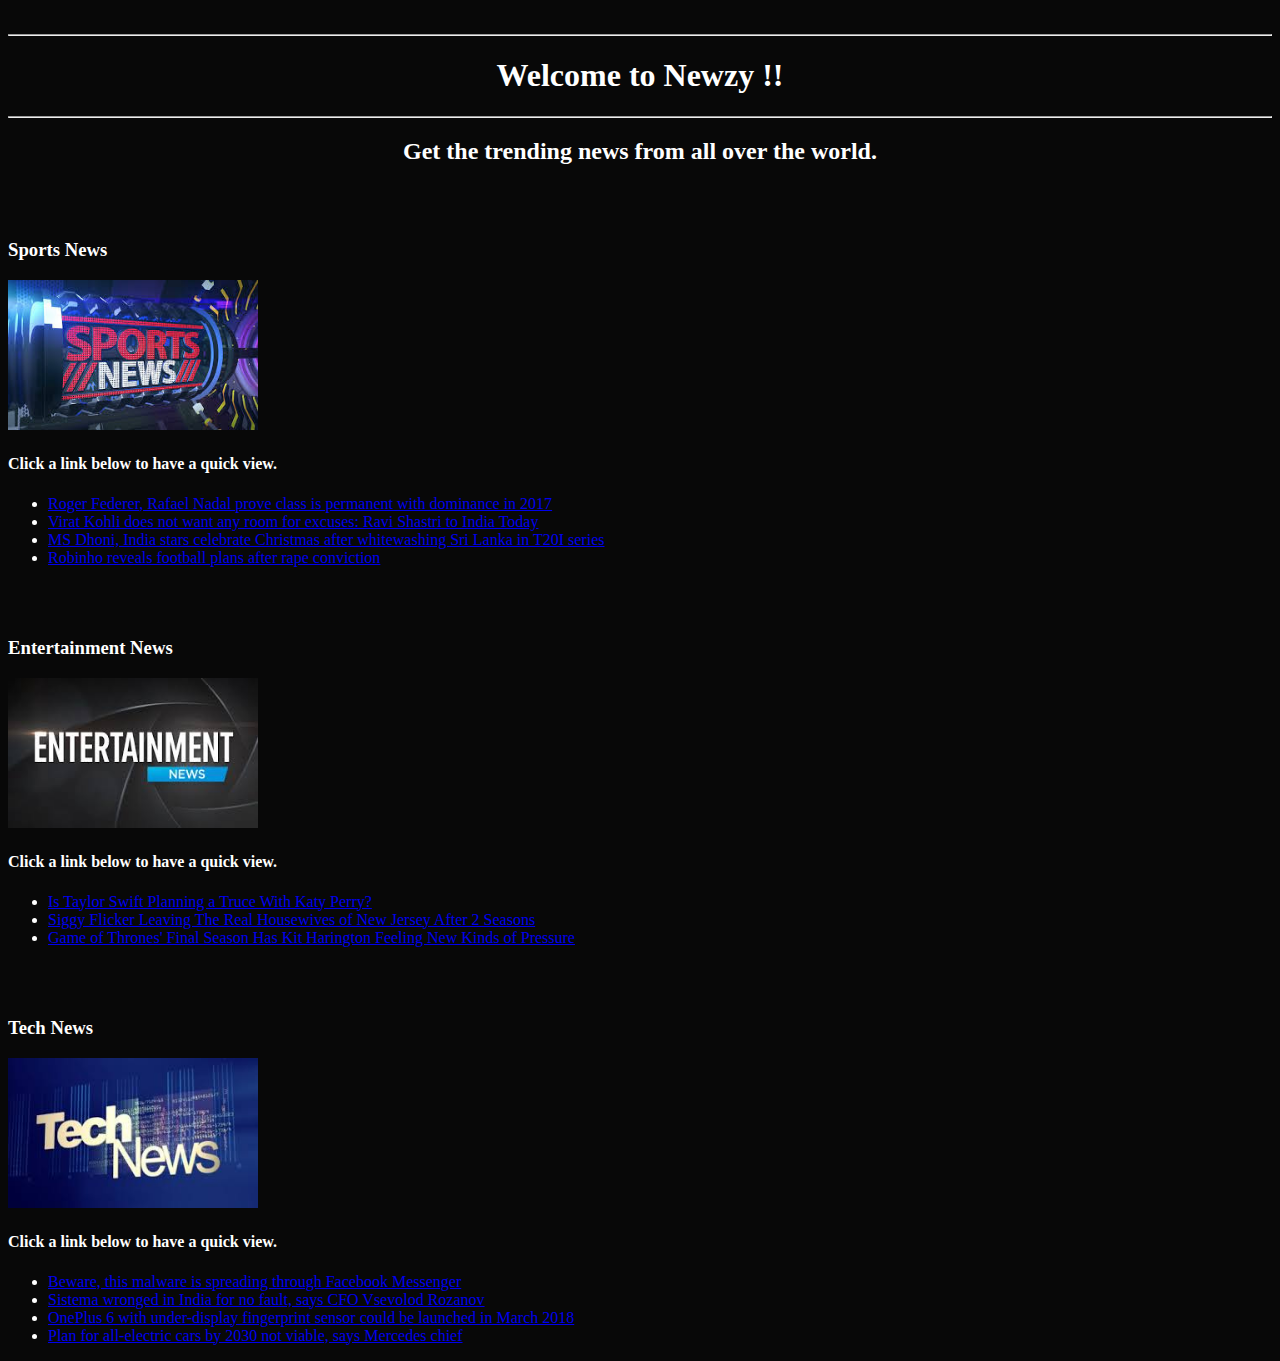
<file: Newzy project/index.html>
<!DOCTYPE html>
<html>

<head>
  <title>Newzy</title>
</head>

<body style="background-color:rgb(8, 8, 8);color:White;">
  <br>
  <hr>
  <h1 style="text-align:center;">Welcome to Newzy !!</h1>
  <hr>
  <h2 style="text-align:center;">Get the trending news from all over the world.</h2>
  <br>
  <br>

  <!-- <div style="text-align:center;"> -->
  <h3>Sports News</h3>
  <img src="sports.jpg" alt="Sports News" width="250" height="150">
  <h4>Click a link below to have a quick view.</h4>
  <ul>
    <li>
      <a href="http://indiatoday.intoday.in/story/roger-federer-rafael-nadal-tennis-2017-us-open-australian-open-french-open-wimbledon/1/1117611.html">
        Roger Federer, Rafael Nadal prove class is permanent with dominance in 2017
      </a>
    </li>
    <li>
      <a href="http://indiatoday.intoday.in/story/ravi-shastri-exclusive-virat-kohli-team-india-cricket/1/1117533.html">
        Virat Kohli does not want any room for excuses: Ravi Shastri to India Today
      </a>
    </li>
    <li>
      <a href="http://indiatoday.intoday.in/story/india-vs-sri-lanka-3rd-t20-in-mumbai-wankhede-stadium-ms-dhoni/1/1117391.html">
        MS Dhoni, India stars celebrate Christmas after whitewashing Sri Lanka in T20I series
      </a>
    </li>
    <li>
      <a href="http://indiatoday.intoday.in/story/robinho-arrest-brazil-rape-conviction-milan-italy-atletico-mineiro/1/1117534.html">
        Robinho reveals football plans after rape conviction
      </a>
    </li>
  </ul>

  <br>
  <br>
  <h3>Entertainment News</h3>
  <img src="entertainment.jpg" alt="Entertainment News" width="250" height="150">
  <h4>Click a link below to have a quick view.</h4>
  <ul>
    <li>
      <a href="http://www.eonline.com/shows/e_news/videos/267262/is-taylor-swift-planning-a-truce-with-katy-perry">
        Is Taylor Swift Planning a Truce With Katy Perry?
      </a>
    </li>
    <li>
      <a href="http://www.eonline.com/news/901833/siggy-flicker-leaving-the-real-housewives-of-new-jersey-after-2-seasons">
        Siggy Flicker Leaving The Real Housewives of New Jersey After 2 Seasons
      </a>
    </li>
    <li>
      <a href="http://www.eonline.com/news/901585/game-of-thrones-final-season-has-kit-harington-feeling-new-kinds-of-pressure">
        Game of Thrones' Final Season Has Kit Harington Feeling New Kinds of Pressure
      </a>
    </li>
  </ul>

  <br>
  <br>
  <h3>Tech News</h3>
  <img src="tech.jpg" alt="Tech News" width="250" height="150">
  <h4>Click a link below to have a quick view.</h4>
  <ul>
    <li>
      <a href="https://www.gadgetsnow.com/tech-news/beware-this-malware-is-spreading-through-facebook-messenger/articleshow/62241493.cms">
        Beware, this malware is spreading through Facebook Messenger
      </a>
    </li>
    <li>
      <a href="https://www.gadgetsnow.com/tech-news/sistema-wronged-in-india-for-no-fault-says-cfo-vsevolod-rozanov/articleshow/62241481.cms">
        Sistema wronged in India for no fault, says CFO Vsevolod Rozanov
      </a>
    </li>
    <li>
      <a href="https://www.gadgetsnow.com/tech-news/oneplus-6-with-under-display-fingerprint-sensor-could-be-launched-in-march-2018/articleshow/62241462.cms">
        OnePlus 6 with under-display fingerprint sensor could be launched in March 2018
      </a>
    </li>
    <li>
      <a href="https://www.gadgetsnow.com/tech-news/plan-for-all-electric-cars-by-2030-not-viable-says-mercedes-chief/articleshow/62241270.cms">
        Plan for all-electric cars by 2030 not viable, says Mercedes chief
      </a>
    </li>
  </ul>
<!-- </div> -->

</body>

</html>
</file>
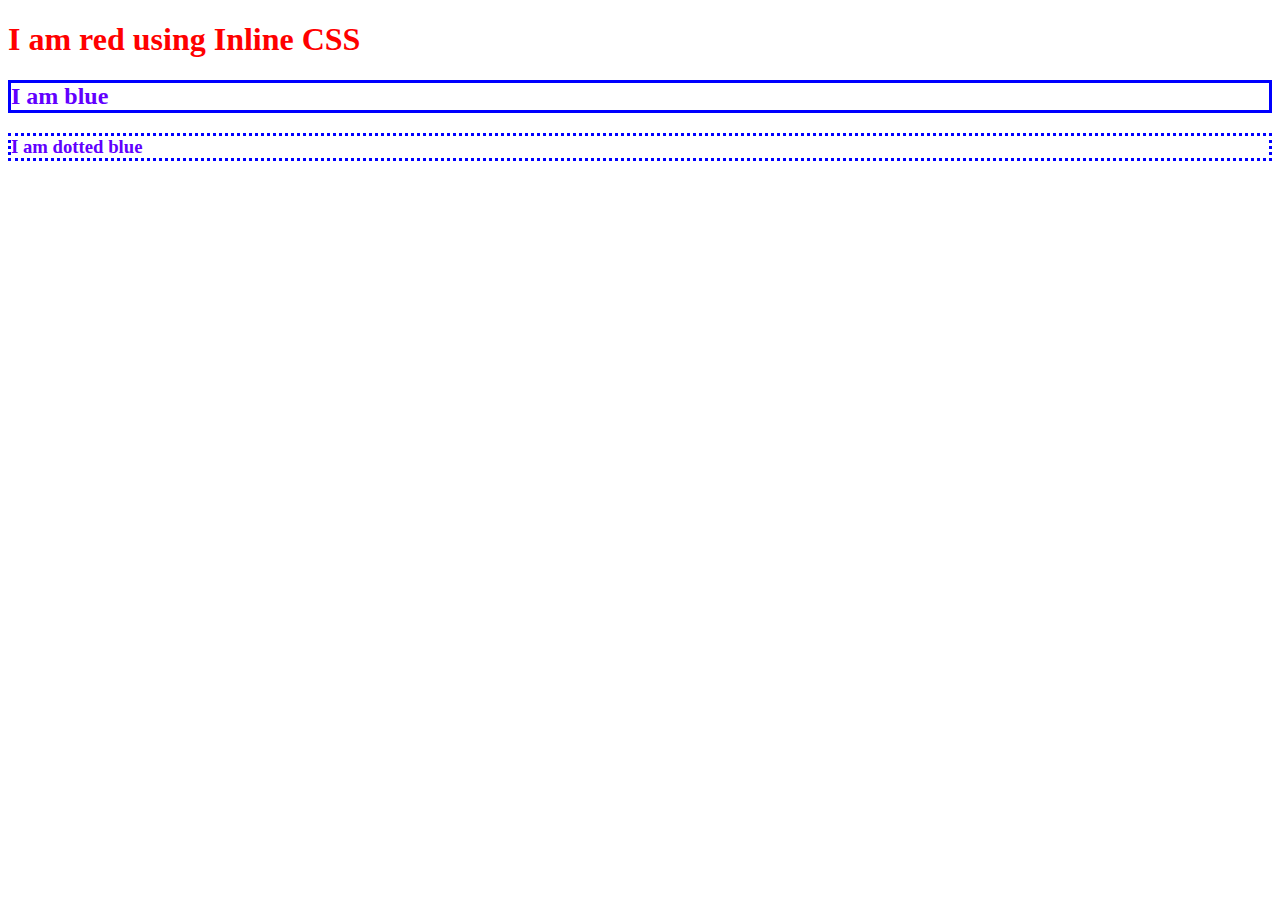
<file: Css intro/1.inline.html>
<!DOCTYPE html>
<html lang="en">
<head>
  <title>CSS</title>
</head>
<body>
  <!-- Inline CSS -->
  <h1 style="color:red;">I am red using Inline CSS</h1>
  <h2 style="color:rgb(98, 0, 255); border: 3px solid blue">I am blue</h2>
  <h3 style="color:rgb(98, 0, 255); border: 3px dotted blue">I am dotted blue</h3>
</body>
</html>
</file>
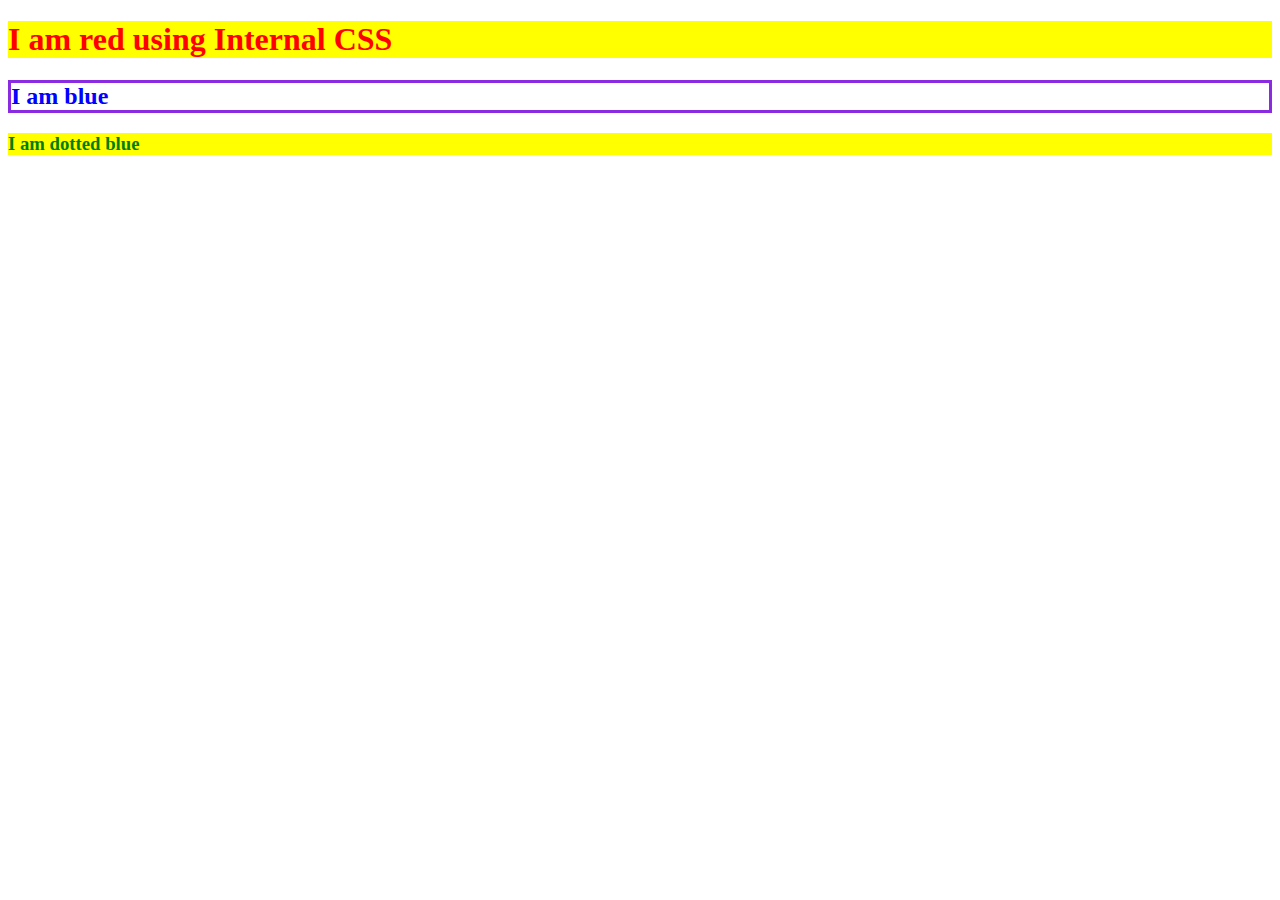
<file: Css intro/2.internal.html>
<!DOCTYPE html>
<html lang="en">
<head>
  <title>CSS</title>
  <!-- Internal CSS -->
  <style>        
    h1 {
      color : red;
      background: yellow;

    }
    h2 {
      color : blue;
      border : 3px solid blueviolet;
    }

    h3 {
      color: green;
      background: yellow;
    }




  </style>
</head>
<body>
  <h1>I am red using Internal CSS</h1>
  <h2>I am blue</h2>
  <h3>I am dotted blue</h3>
</body>
</html>
</file>
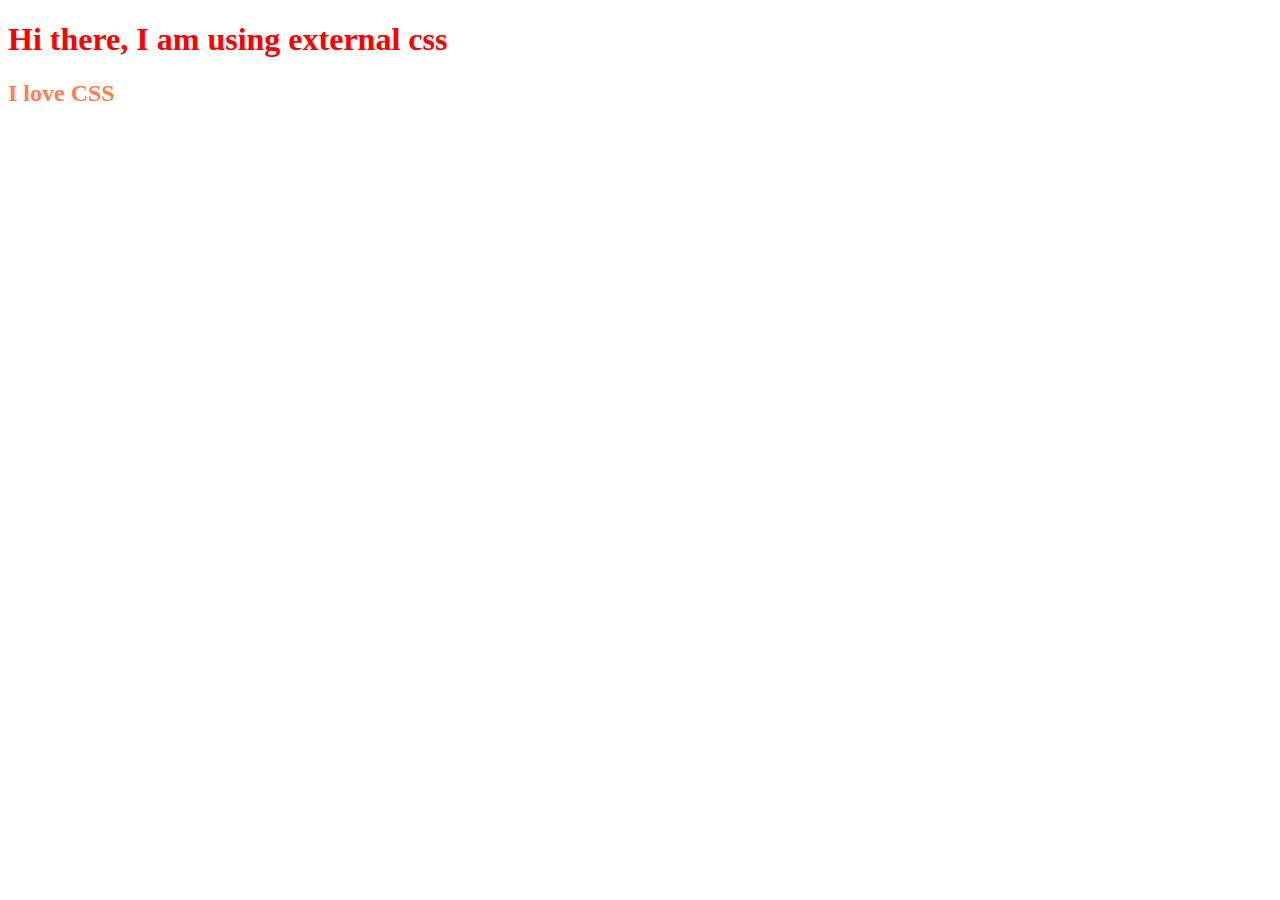
<file: Css intro/3.external.html>
<!DOCTYPE html>
<html lang="en">
<head>
  <title>CSS</title>
  <link rel="stylesheet" href="external.css">
</head>
<body>
  <h1>Hi there, I am using external css</h1>
  <h2>I love CSS</h2>
</body>
</html>
</file>
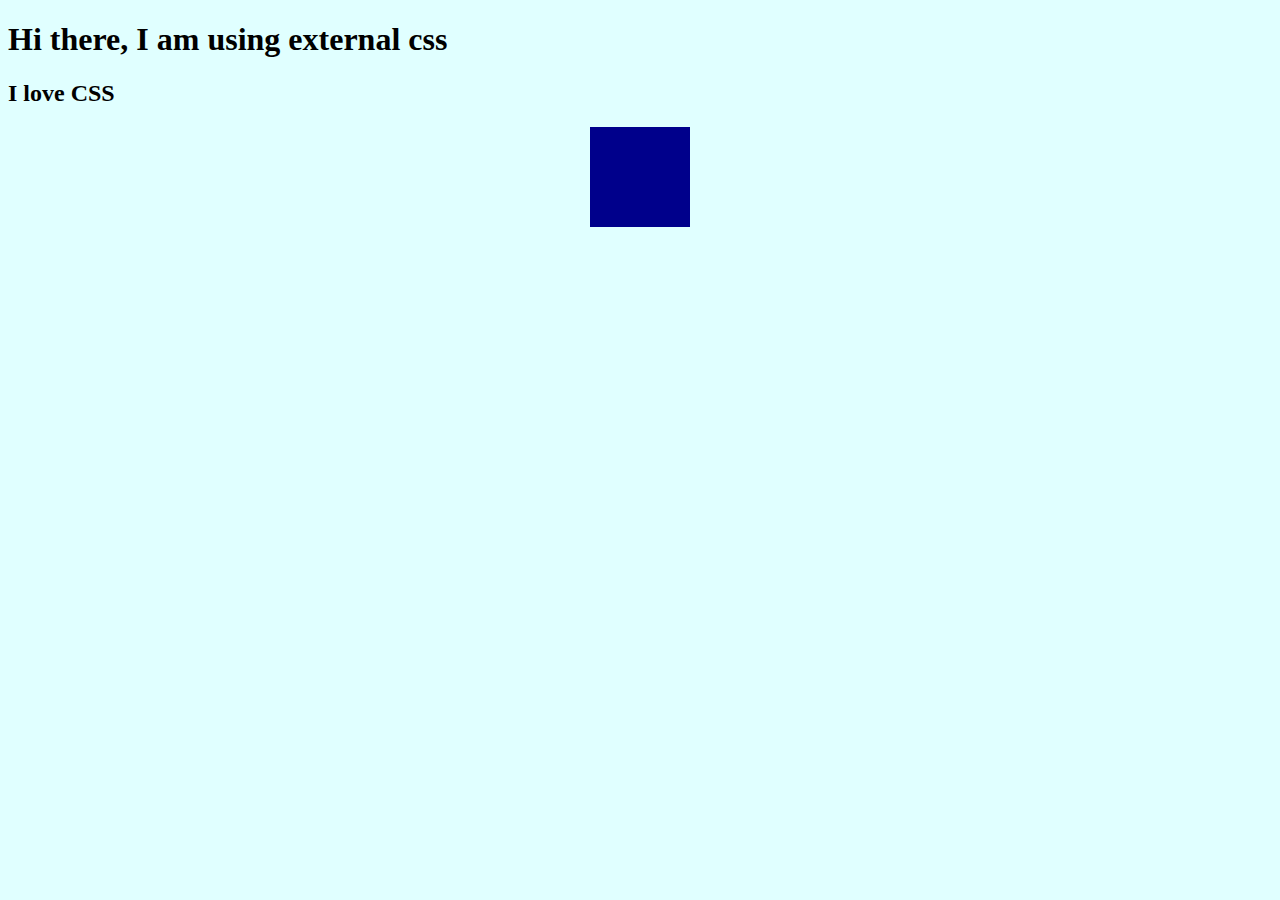
<file: Css intro/4.class.html>
<!DOCTYPE html>
<html lang="en">
<head>
  <title>CSS</title>
  <link rel="stylesheet" href="class.css">
</head>
<body>
  <h1>Hi there, I am using external css</h1>
  <h2>I love CSS</h2>
  
  <!-- class selector -->
  <div class="square"></div>
</body>
</html>
</file>
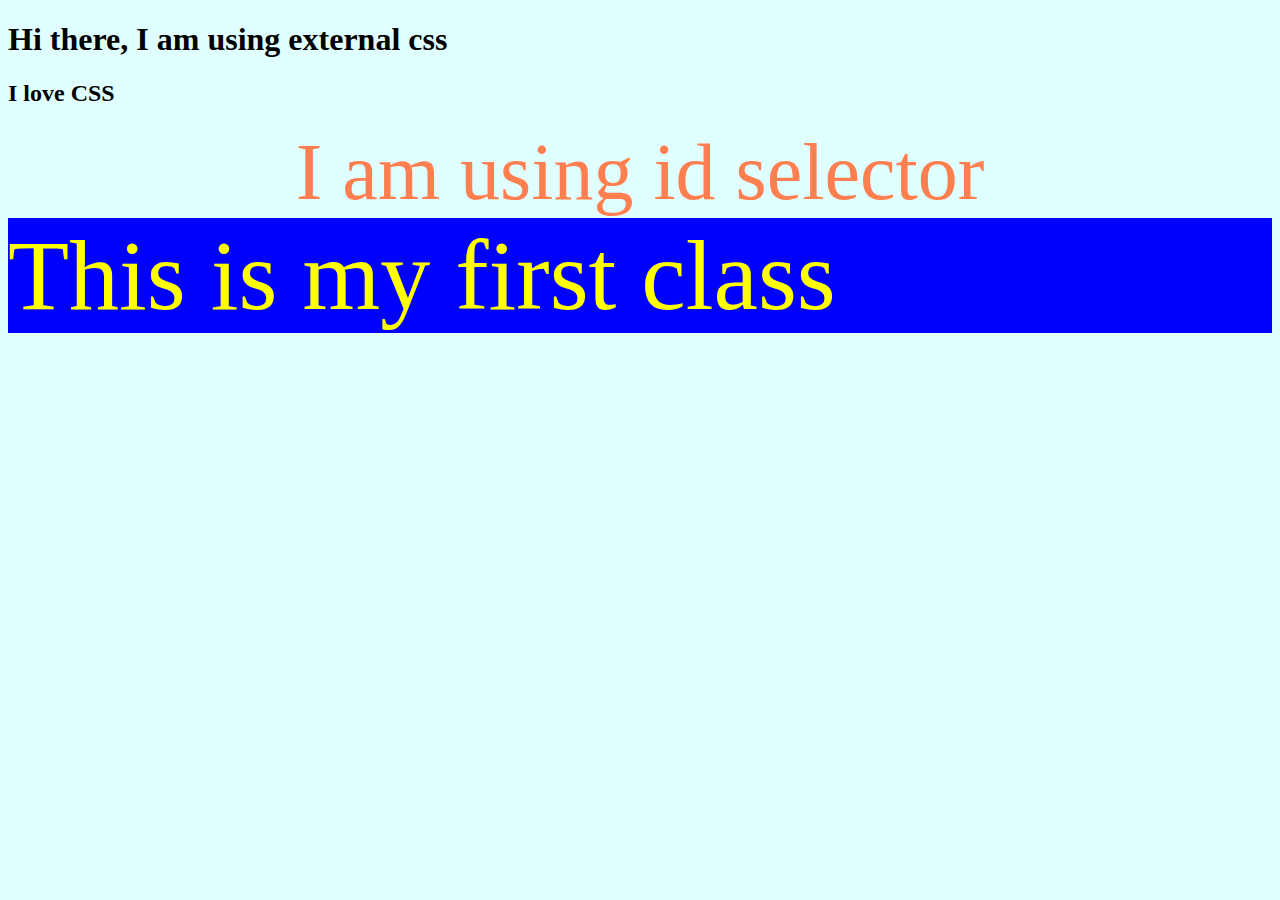
<file: Css intro/5.id.html>
<!DOCTYPE html>
<html lang="en">
<head>
  <title>CSS</title>
  <link rel="stylesheet" href="id.css">
</head>
<body>
  <h1>Hi there, I am using external css</h1>
  <h2>I love CSS</h2>
  <div class="square"></div>

  <!-- id selector -->
  <div id="tex">I am using id selector</div>

  <div id="prash">This is my first class</div>

</body>
</html>
</file>
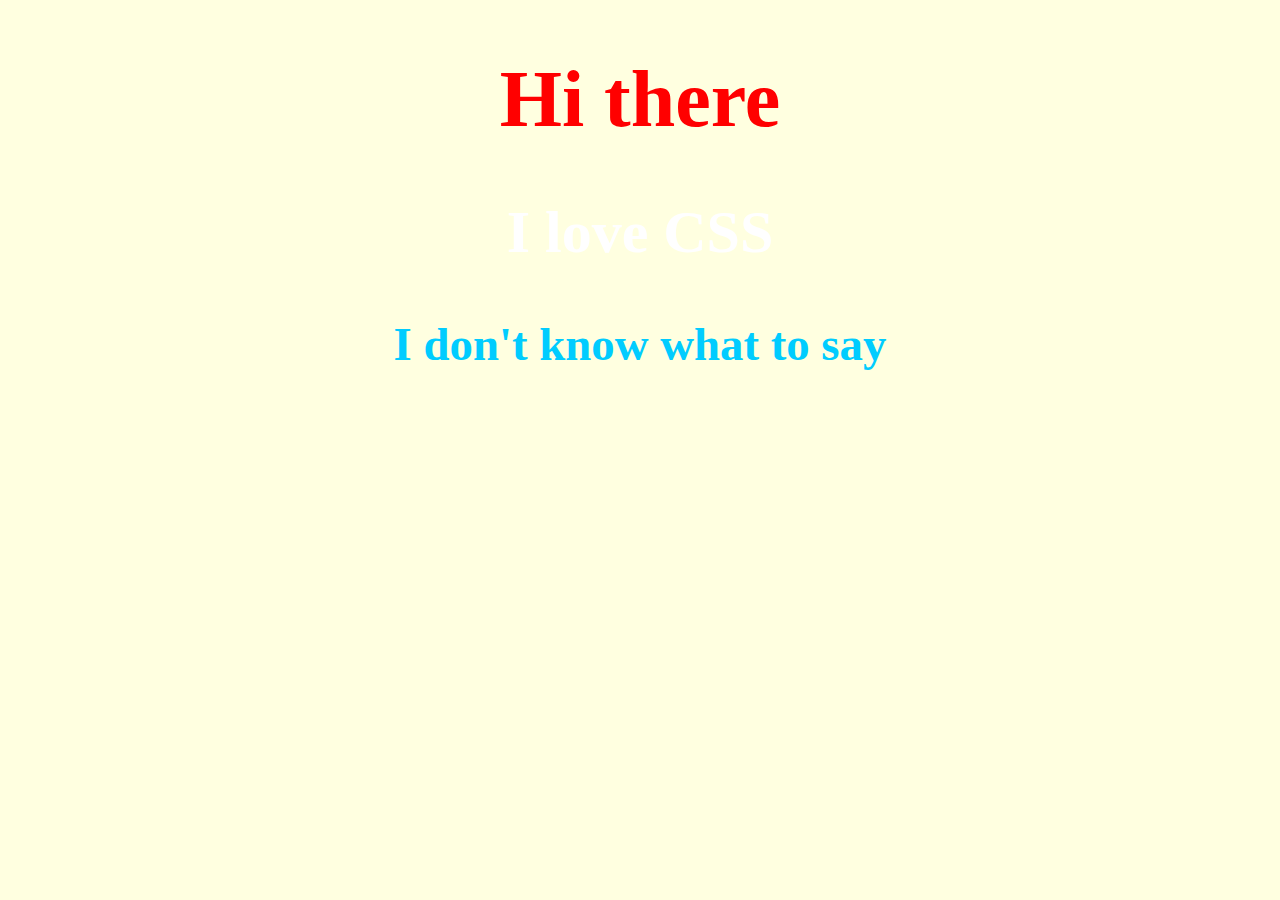
<file: Css intro/6.colors.html>
<!DOCTYPE html>
<html lang="en">
<head>
  <title>CSS</title>
  <link rel="stylesheet" href="colors.css">
</head>
<body>
  
  <div class="color">
      <h1>Hi there</h1>
      <h2>I love CSS</h2>
      <h3>I don't know what to say</h3>
  </div>

</body>
</html>
</file>
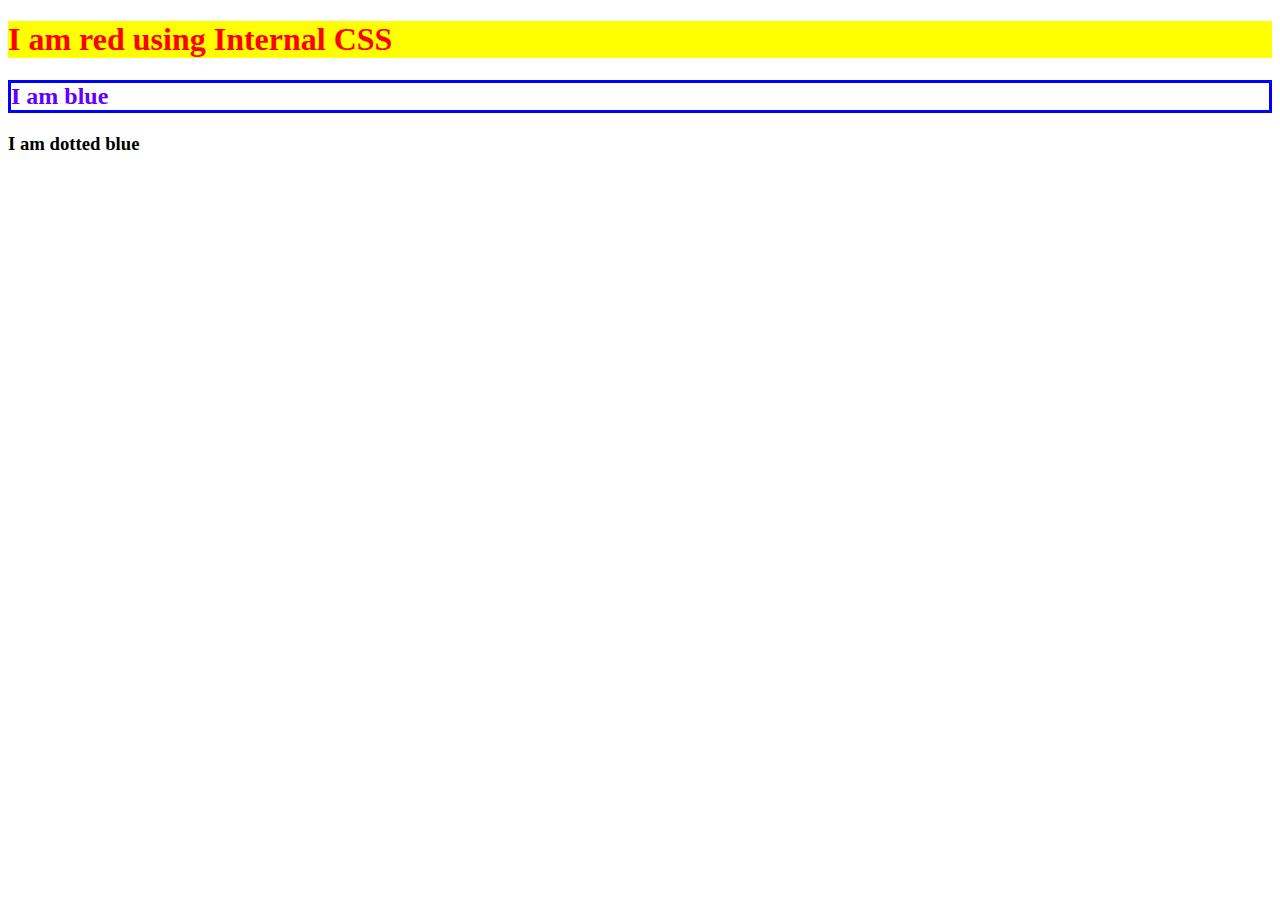
<file: Css intro/internal.html>
<!DOCTYPE html>
<html lang="en">
<head>
  <title>CSS</title>
  <!-- Internal CSS -->
  <style>        
    h1 {
      color : red;
      background: yellow;

    }
    h2 {
      color : blue;
      border : 3px solid blueviolet;
    }

  </style>
</head>
<body>
  <h1 style="color:red;">I am red using Internal CSS</h1>
  <h2 style="color:rgb(98, 0, 255); border: 3px solid blue">I am blue</h2>
  <h3>I am dotted blue</h3>
</body>
</html>
</file>
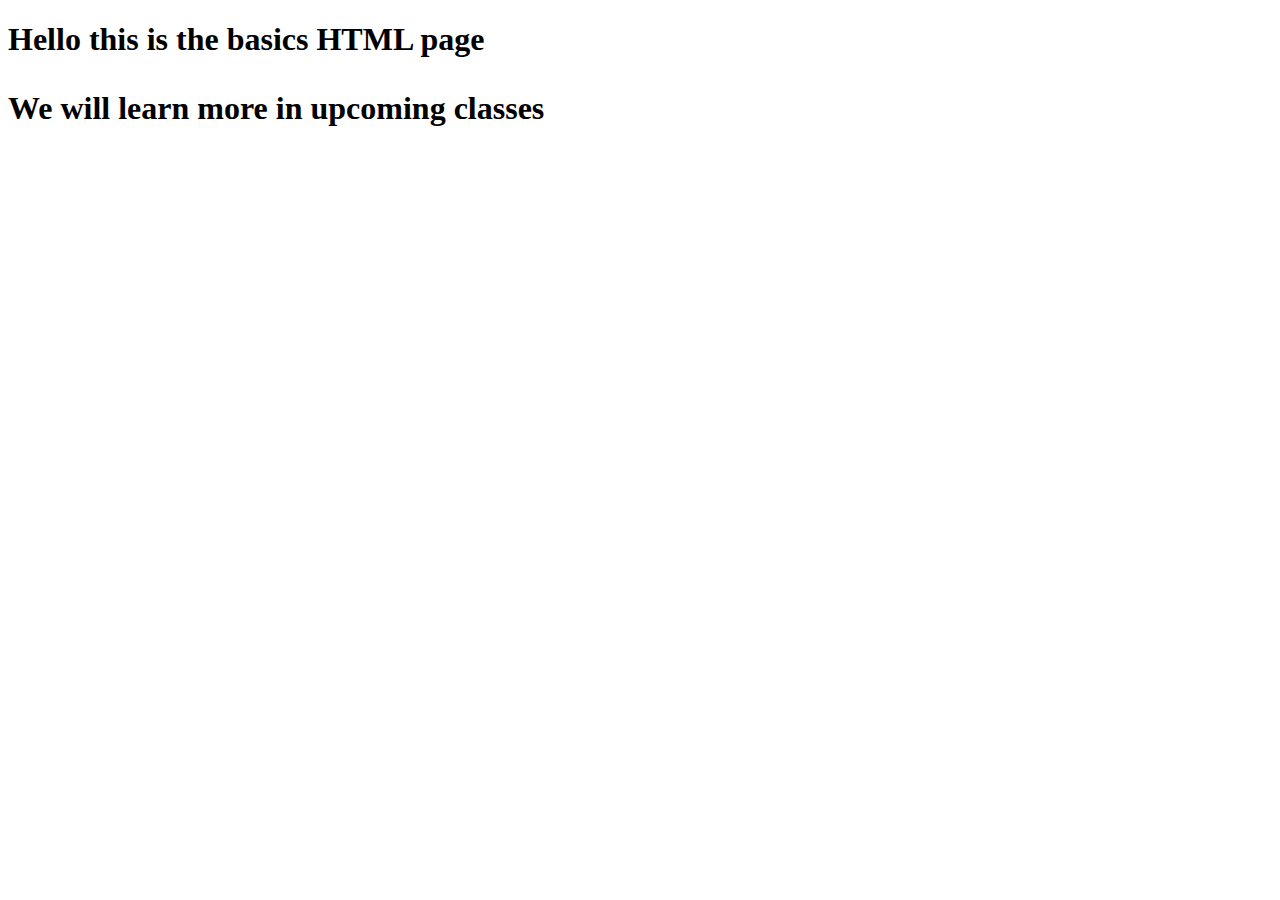
<file: Html intro/1.hello.html>
<!DOCTYPE html>
<html>
<head>
  <title>Hello folks!!!</title>
  <!-- we put all the links, css files and scripts in head tag  -->
</head>
<body>
    <h1>Hello this is the basics HTML page</>
    <p style="tex-align:center">We will learn more in upcoming classes</p>
</body>
</html>
</file>
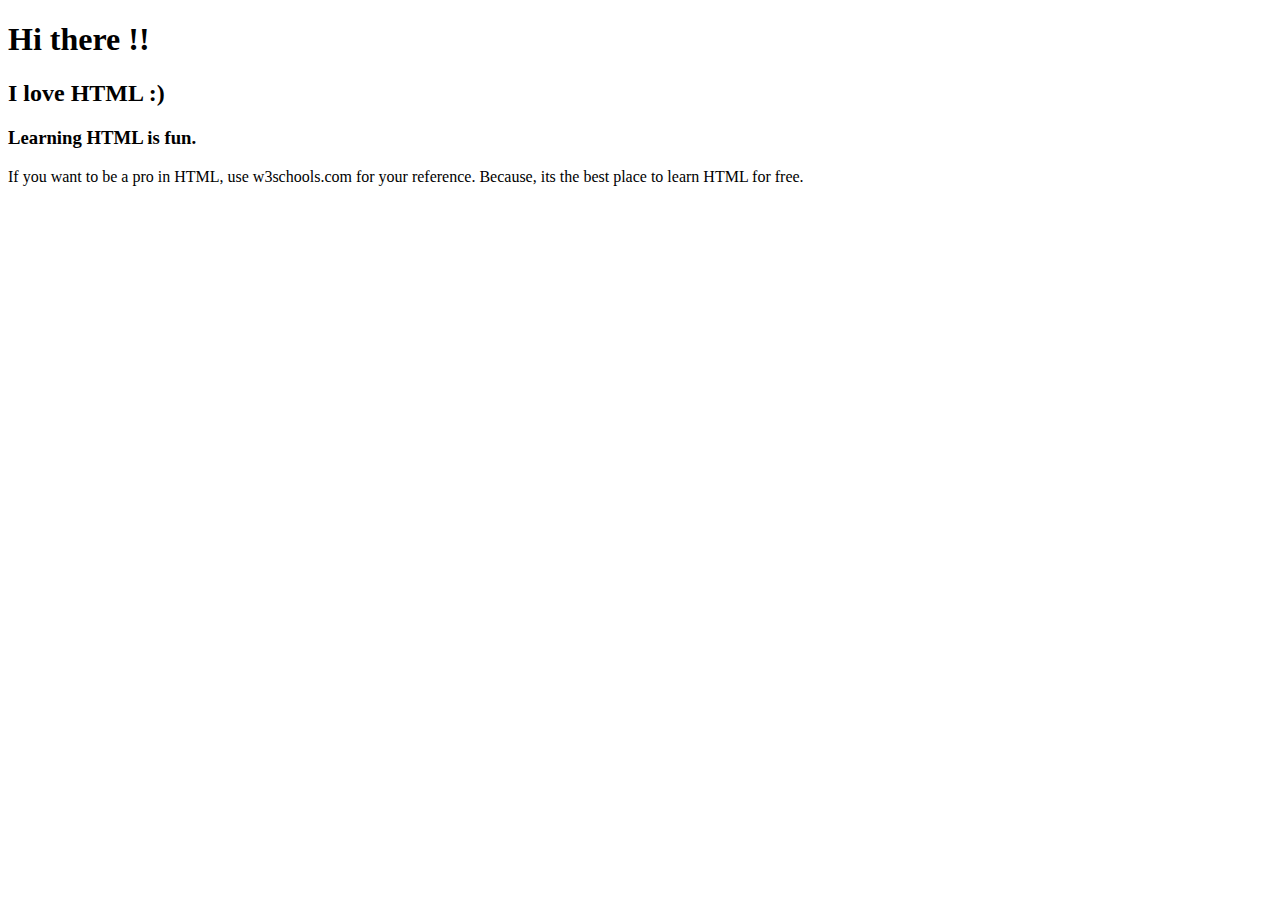
<file: Html intro/2.heading-para.html>
<!DOCTYPE html>
<html>
<head>
  <title>Hello folks!!!</title>
</head>
<body>
    <h1>Hi there !!</h1>
    <h2>I love HTML :)</h2>
    <h3>Learning HTML is fun.</h3>

    <p>If you want to be a pro in HTML, use w3schools.com for your reference.
      Because, its the best place to learn HTML for free.
    </p>
  
</body>
</html>
</file>
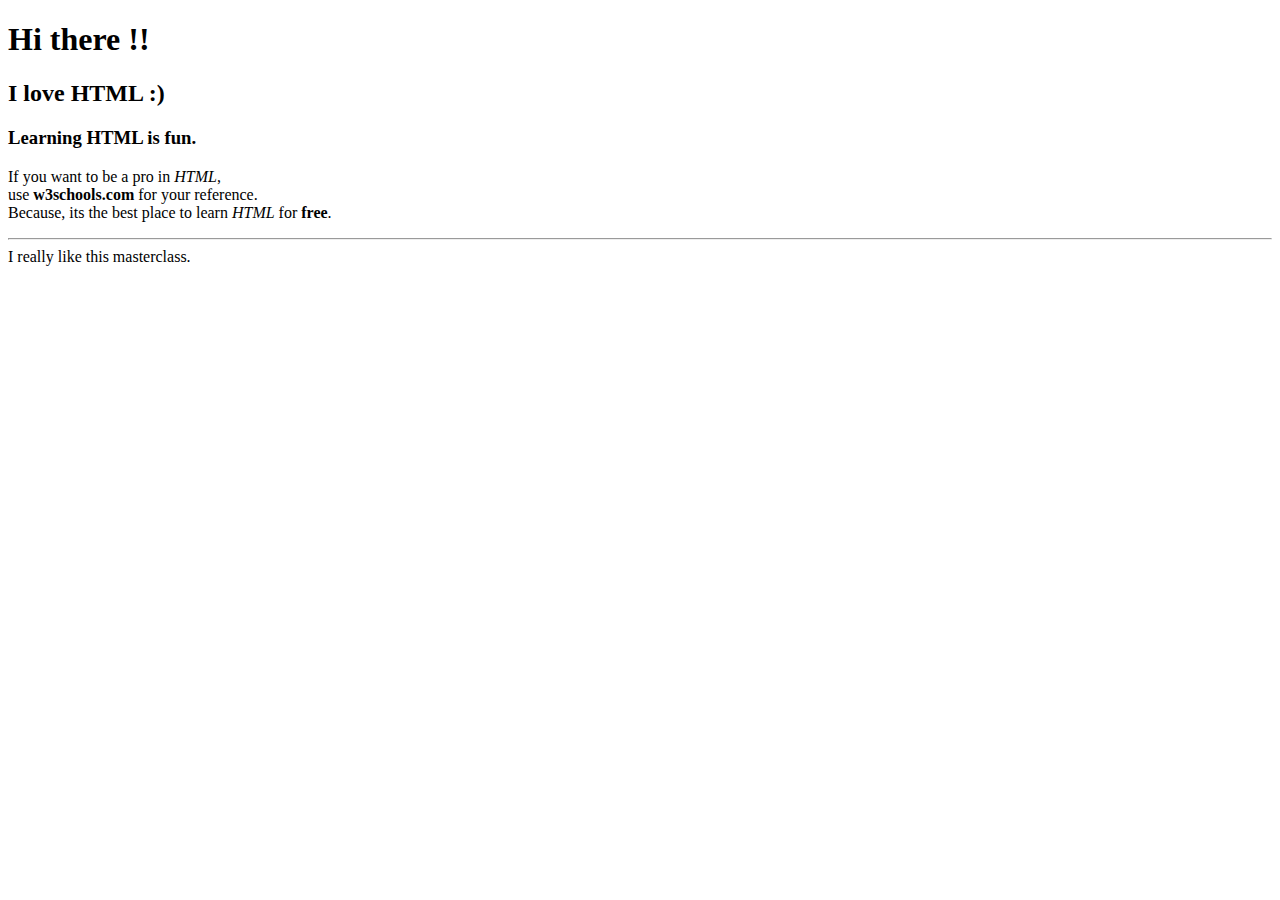
<file: Html intro/3.br-hr-b-i-em.html>
<!DOCTYPE html>
<html>
<head>
  <title>Hello folks!!!</title>
</head>
<body>
    <h1>Hi there !!</h1>
    <h2>I love HTML :)</h2>
    <h3>Learning HTML is fun.</h3>

    <p>If you want to be a pro in <i>HTML</i>, 
      <br>
      use <b>w3schools.com</b> for your reference.
      <br>
      Because, its the best place to learn <em>HTML</em> for <strong>free</strong>.
    </p>
    <hr>
    I really like this masterclass.
  
</body>
</html>
</file>
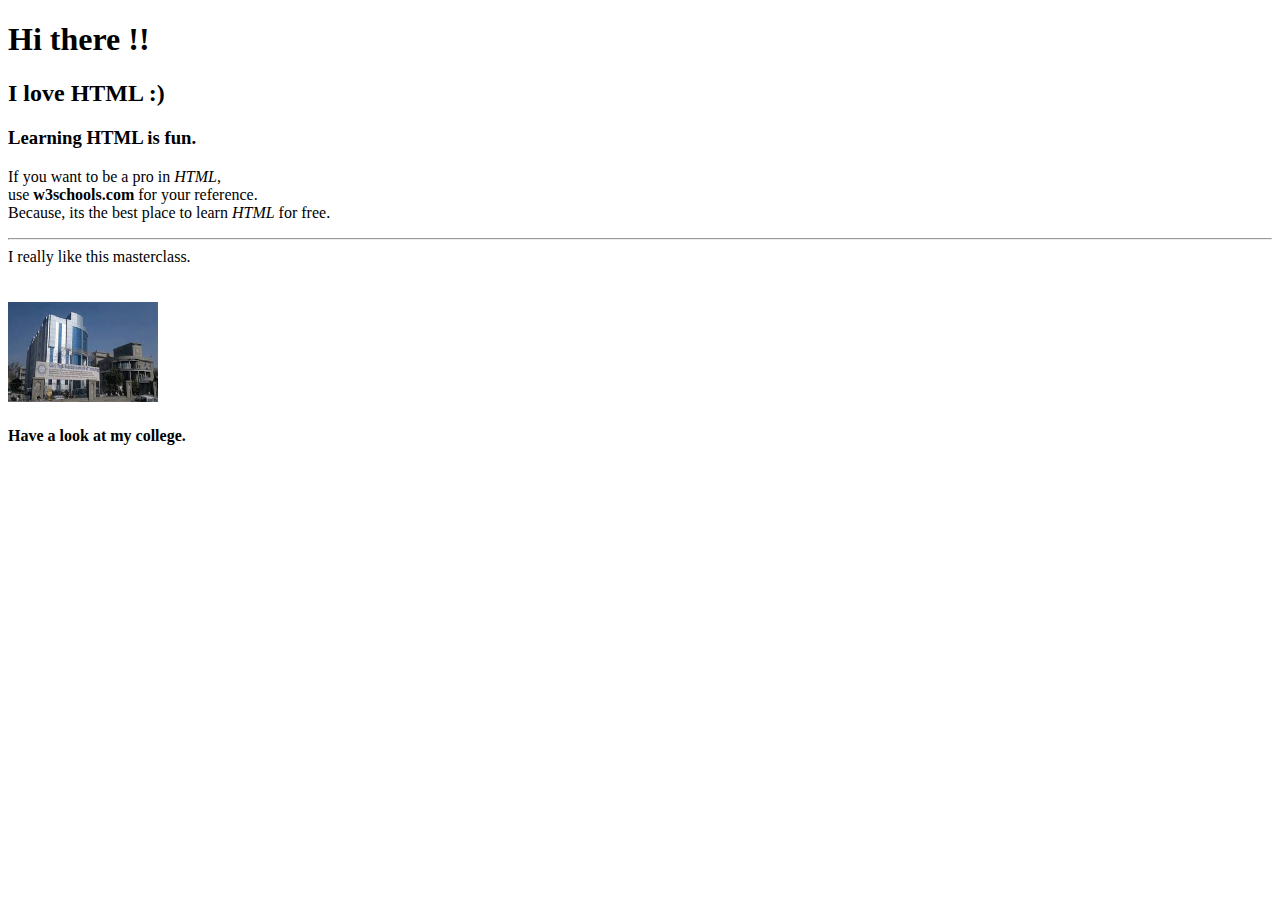
<file: Html intro/4.img.html>
<!DOCTYPE html>
<html>
    <head>
        <title>Hello folks!!!</title>
      </head>
<body>
    <h1>Hi there !!</h1>
    <h2>I love HTML :)</h2>
    <h3>Learning HTML is fun.</h3>

    <p>If you want to be a pro in <i>HTML</i>, 
      <br>
      use <b>w3schools.com</b> for your reference.
      <br>
      Because, its the best place to learn <em>HTML</em> for free.
    </p>
    <hr>
    I really like this masterclass.

    <br><br><br>
<img src="gtbit.jpg" alt="Smiley face" width="150" height="100">
<h4>Have a look at my college.</h4>


</body>
</html>
</file>
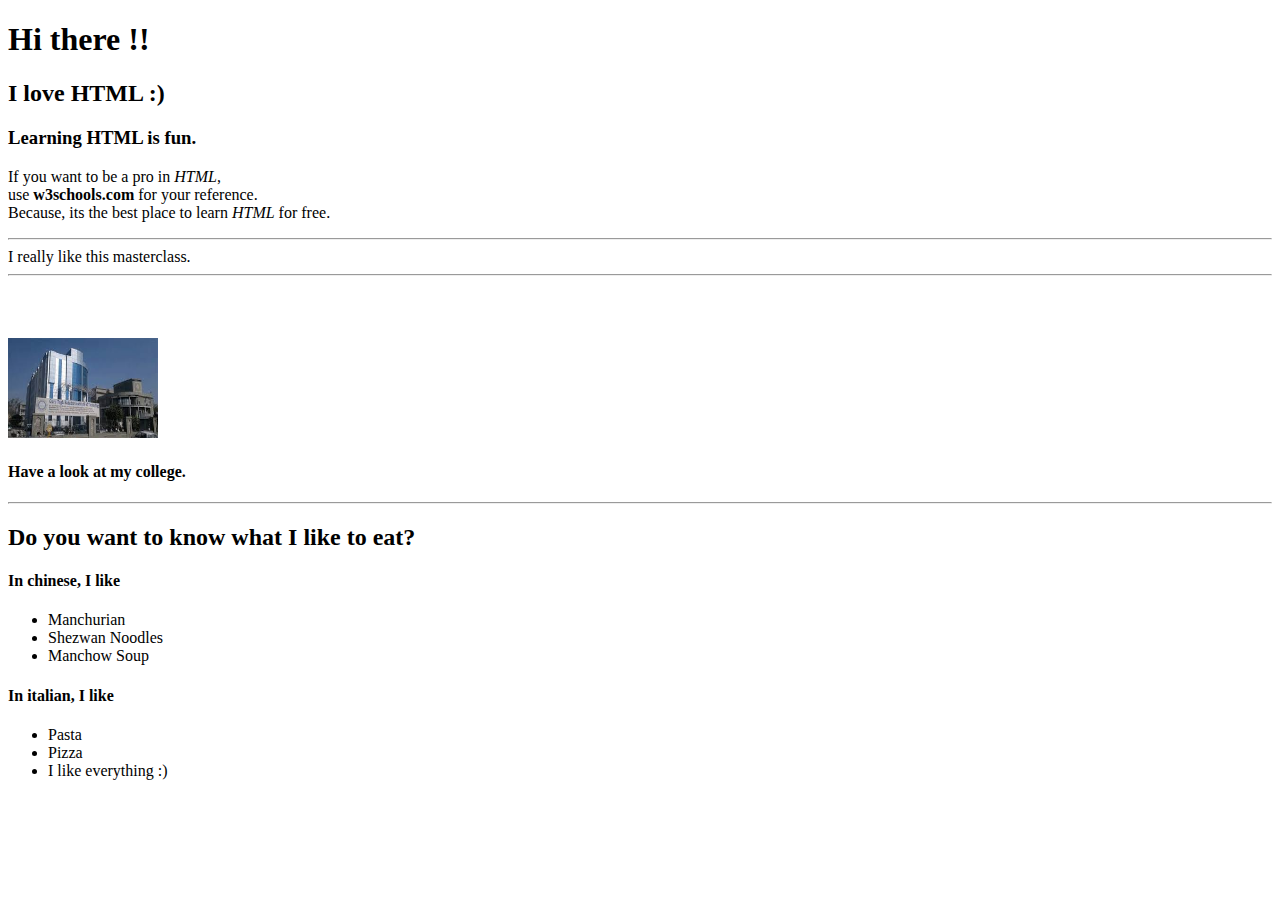
<file: Html intro/5.lists.html>
<!DOCTYPE html>
<html>
    <head>
        <title>Hello folks!!!</title>
      </head>
<body>
    <h1>Hi there !!</h1>
    <h2>I love HTML :)</h2>
    <h3>Learning HTML is fun.</h3>

    <p>If you want to be a pro in <i>HTML</i>, 
      <br>
      use <b>w3schools.com</b> for your reference.
      <br>
      Because, its the best place to learn <em>HTML</em> for free.
    </p>
    <hr>
    I really like this masterclass.
    <hr>

    <br><br><br>
<img src="gtbit.jpg" alt="Smiley face" width="150" height="100">
<h4>Have a look at my college.</h4>
<hr>
<h2>Do you want to know what I like to eat?</h2>
<h4>In chinese, I like</h4>
<ul>
  <li>Manchurian</li>
  <li>Shezwan Noodles</li>
  <li>Manchow Soup</li>
</ul>
<h4>In italian, I like</h4>
<ul>
    <li>Pasta</li>
    <li>Pizza</li>
    <li>I like everything :)</li>
</ul>

</body>
</html>
</file>
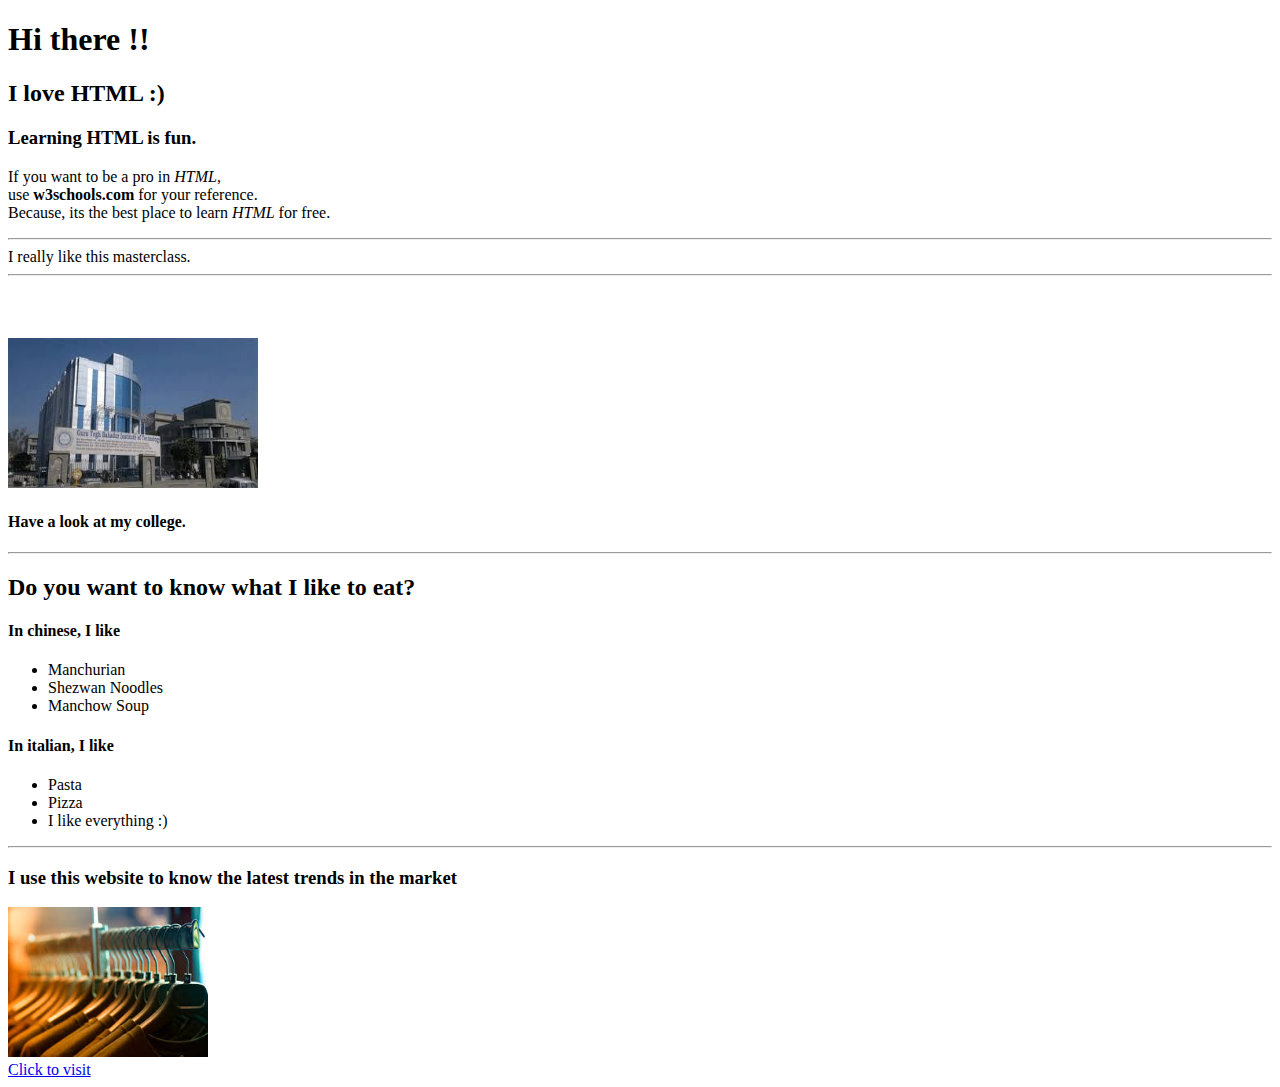
<file: Html intro/6.href.html>
<!DOCTYPE html>
<html>

<head>
  <title>ME !</title>
</head>

<body>
  <h1>Hi there !!</h1>
  <h2>I love HTML :)</h2>
  <h3>Learning HTML is fun.</h3>

  <p>If you want to be a pro in
    <i>HTML</i>,
    <br> use
    <b>w3schools.com</b> for your reference.
    <br> Because, its the best place to learn
    <em>HTML</em> for free.
  </p>
  <hr> I really like this masterclass.
  <hr>

  <br>
  <br>
  <br>
  <img src="gtbit.jpg" alt="Smiley face" width="250" height="150">
  <h4>Have a look at my college.</h4>
  <hr>
  <h2>Do you want to know what I like to eat?</h2>
  <h4>In chinese, I like</h4>
  <ul>
    <li>Manchurian</li>
    <li>Shezwan Noodles</li>
    <li>Manchow Soup</li>
  </ul>
  <h4>In italian, I like</h4>
  <ul>
    <li>Pasta</li>
    <li>Pizza</li>
    <li>I like everything :)</li>
  </ul>
  <hr>
  <h3>I use this website to know the latest trends in the market</h3>
  <img src="trends.jpg" alt="Trends" width="200" height="150">
  <br>
  <a href="http://www.fashionbeans.com/category/mens-fashion-trends/">Click to visit</a>

</body>

</html>
</file>
<file: Css intro/external.css>
h1 {
  color: red;
}

h2 {
  color: coral;
}
</file>
<file: Css intro/class.css>
body {
  background-color: lightcyan;
}

.square {
  background-color: darkblue;
  width: 100px;
  height: 100px;
  margin: auto;
}
</file>
<file: Css intro/id.css>
body {
  background-color: lightcyan;
}

#tex {
  color: coral;
  font-size: 80px;
  text-align: center;
}

#prash {
	color: yellow;
	font-size: 100px;
	background-color: blue;
}
</file>
<file: Css intro/colors.css>
body {
  background-color: lightyellow;
}


.color {
  font-size: 40px;
  text-align: center;
}

/* different ways to change the color property */

h1 {
  color: red;
}

h2 {
  color: #ffffff;
}

h3 {
  color: rgb(0, 204, 255);
}
</file>
